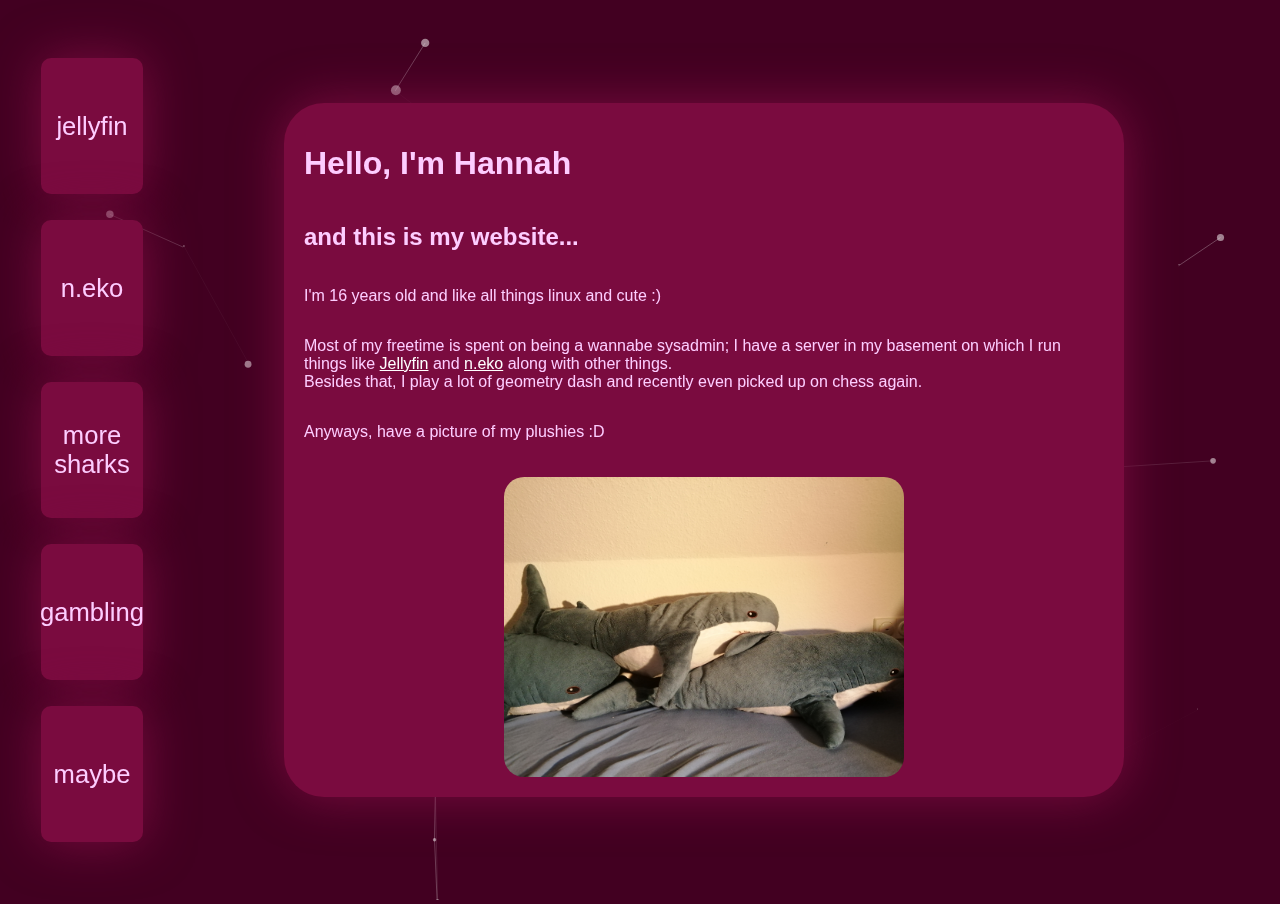
<file: website/index.html>
<!DOCTYPE html>
<html lang="en">
<head>
    <script src="copy.js"></script>
    <meta charset="UTF-8">
    <meta name="viewport" content="width=device-width, initial-scale=1.0">
    <title>Hannah's silly website :3</title>
    <meta name="description" content="Hannah's website :D'">
    <meta name="keywords" content="Hannah's cool website">
    <meta name="author" content="Hannah">
    <link rel="icon" type="image/x-icon" href="images/bart.png">
    <link rel="stylesheet" href="style.css">
</head>
<body>
   <div id="particles-js"></div>
   <div id="left">
        <a class="nav-tab" href="https://mrrp.duckdns.org" target="_blank">jellyfin</a><a class="nav-tab" href="https://rishisunak.duckdns.org/" target="_blank">n.eko</a><a class="nav-tab" href="sharks/index.html">more<br>sharks</a><a class="nav-tab" href="gambling/index.html">gambling</a><a class="nav-tab" href="">maybe</a>
   </div>
   <div class="content">
        <h1> Hello, I'm Hannah
        <a class="h1button nf nf-md-github" href="https://github.com/iamliterallyacat" target="_blank"></a>
        <i class="h1button nf nf-fa-discord discord-icon" onclick="copyToClipboard('blahajenjoyer')"></i>
        </h1>
        <h2> and this is my website... </h2>
        <p> I'm 16 years old and like all things linux and cute :)</p>
        <p>Most of my freetime is spent on being a wannabe sysadmin; I have a server in my basement on which I run things like <a href="https://jellyfin.org/" style="color:white;">Jellyfin</a> and <a href="https://github.com/m1k1o/neko" style="color:white;">n.eko</a> along with other things.<br> Besides that, I play a lot of geometry dash and recently even picked up on chess again.</p>
        <p>Anyways, have a picture of my plushies :D</p>
        <div class="sharks">
            <img src="images/plushies.jpg" alt="Shorky little friends">
        </div>
    </div>
    <script type="text/javascript" src="particles.js"></script>
    <script type="text/javascript" src="app.js"></script>
</body>
</html>
</file>
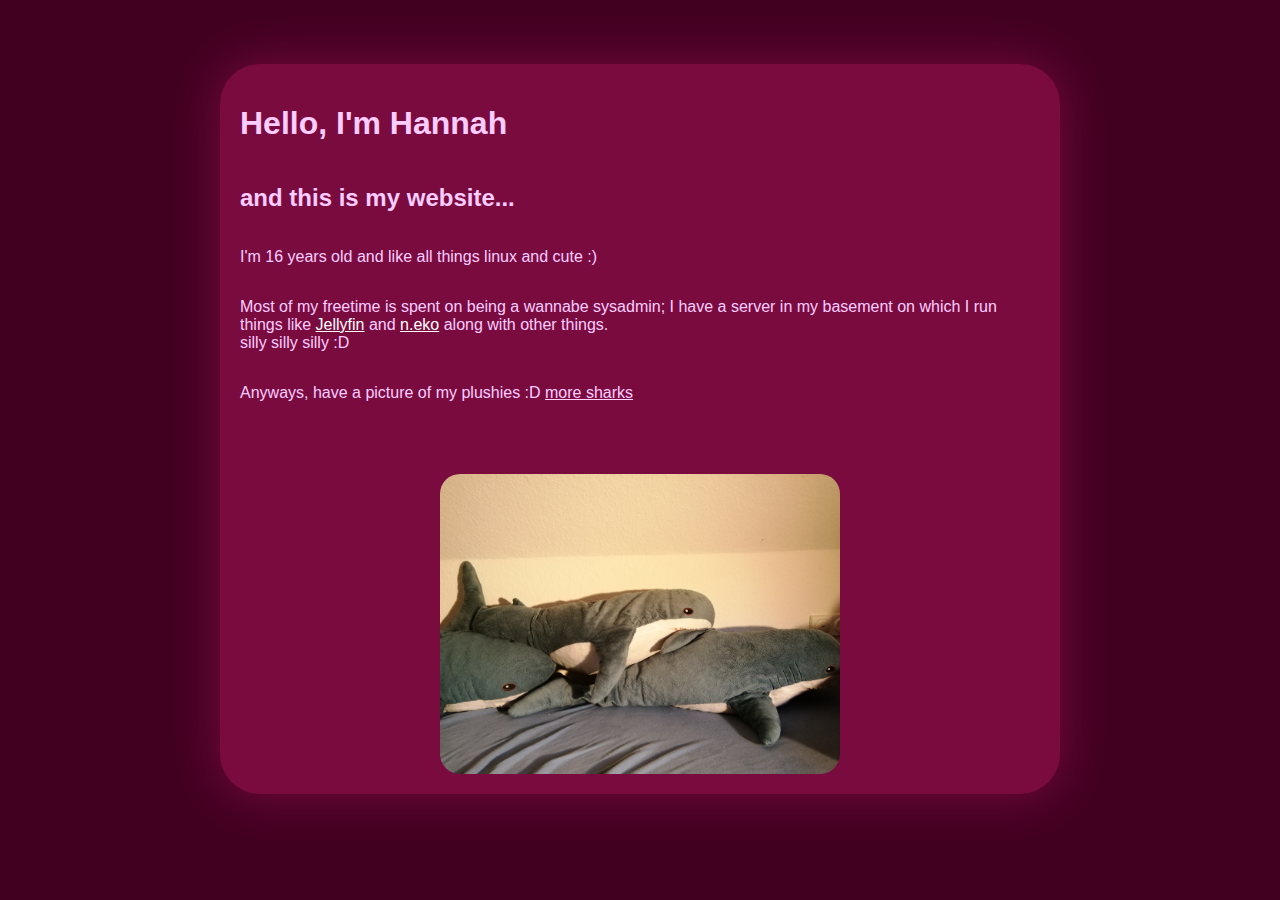
<file: docker/website/index.html>
<!DOCTYPE html>
<html lang="en">
<head>
    <script src="copy.js"></script>
    <meta charset="UTF-8">
    <meta name="viewport" content="width=device-width, initial-scale=1.0">
    <title>Hannah's silly website :3</title>
    <meta name="description" content="Hannah's website :D'">
    <meta name="keywords" content="Hannah's cool website">
    <meta name="author" content="Hannah">
    <link rel="icon" type="image/x-icon" href="images/bart.png">
    <link rel="stylesheet" href="style.css">
</head>
<body>
   <div class="content">
        <h1> Hello, I'm Hannah
        <a class="h1button nf nf-md-github" style="text-decoration: none; color:  #ffcdff" href="https://github.com/iamliterallyacat" target="_blank"></a>
        <i class="h1button nf nf-fa-discord discord-icon" onclick="copyToClipboard('blahajenjoyer')"></i>
        </h1>
        <h2> and this is my website... </h2>
        <p> I'm 16 years old and like all things linux and cute :)</p>
        <p>Most of my freetime is spent on being a wannabe sysadmin; I have a server in my basement on which I run things like <a href="https://jellyfin.org/" style="color:white;">Jellyfin</a> and <a href="https://github.com/m1k1o/neko" style="color:white;">n.eko</a> along with other things.<br> silly silly silly :D</p>
        <p>Anyways, have a picture of my plushies :D <a href="sharks/index.html" style="color: #ffcdff;">more sharks</a></p>
        <br>
        <a class="gambling" href="gambling/index.html">I HEARD YOU LIKE GAMBLING</a>
        <div class="sharks">
            <img src="images/plushies.jpg" alt="Shorky little friends">
        </div>
</body>
</html>
</file>
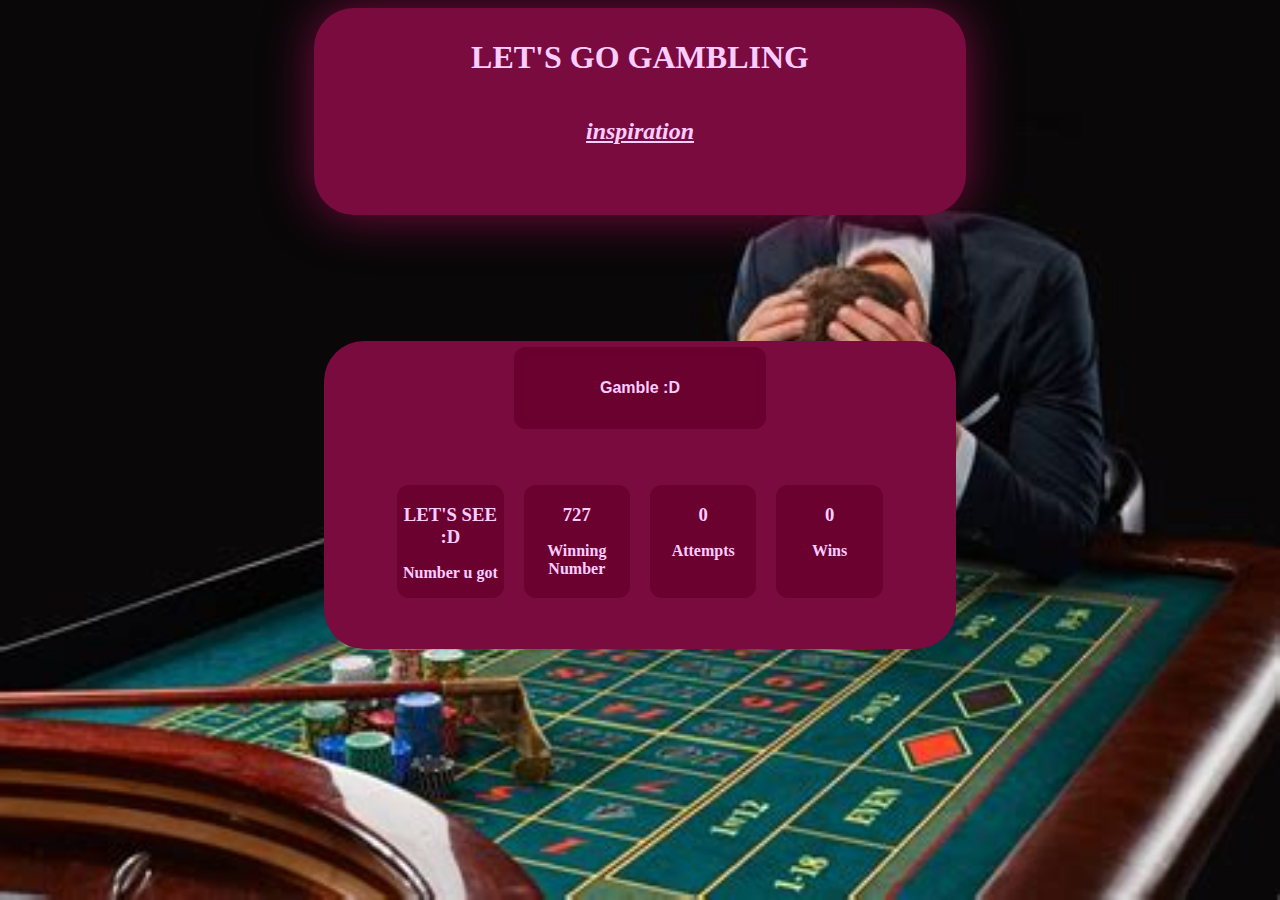
<file: website/gambling/index.html>
<!DOCTYPE html>


<html lang="en-US">
    <head>
        <meta charset="utf-8" />
        <meta name="viewport" content="width=device-width" />

        <title>Gambling :D</title>
        <link rel="stylesheet" href="style.css">
    </head>
    <script>
    var counter = 0;
    var wins = 0;
    function generateRandomNumbers() {
    var counter = localStorage.getItem("wins");
    var counter = localStorage.getItem("counter");
    counter = counter ? parseInt(counter) : 0;
    var randomNumber1 = Math.floor(Math.random() * 999);
    counter++;
    if (randomNumber1 == 727) {
        wins++;
        localStorage.setItem("wins", wins);
        document.getElementById("soundEffect").play();
    }
    localStorage.setItem("counter", counter);
    document.getElementById("counterDisplay").innerText = counter;
    document.getElementById("randomNumberDisplay1").innerText = randomNumber1;
    document.getElementById("winsDisplay").innerText = wins;
    }

    </script>
<body>
<div id="background"><img id="background" src=inspiration/background.jpeg> </img></div>
<div id="heading"><h1>LET'S GO GAMBLING</h1>

<div id="inspiration"><a id="inspiration" href="inspiration.html"><h2><em>inspiration</em><h2></a> </div>

</div>
<audio id="soundEffect" src="./win.mp3" preload="auto"></audio>

<div id="game">
        <button id="gambleButton" onclick="generateRandomNumbers()"><b>Gamble :D</b></button>
        <div id="numbers">
            <div class="number"><h3 class="display" id="randomNumberDisplay1"><b>LET'S SEE :D</h3><p>Number u got</p></b> </div>
            <div class="number"><h3 class="display"><b>727</h3><p>Winning Number</p></b></div>
            <div class="number"><h3 class="display" id="counterDisplay"><b>0</h3><p>Attempts</p></b></div>
            <div class="number"><h3 class="display" id="winsDisplay"><b>0</h3><p>Wins</p></b></div>
        </div>
</div>


</body>
</file>
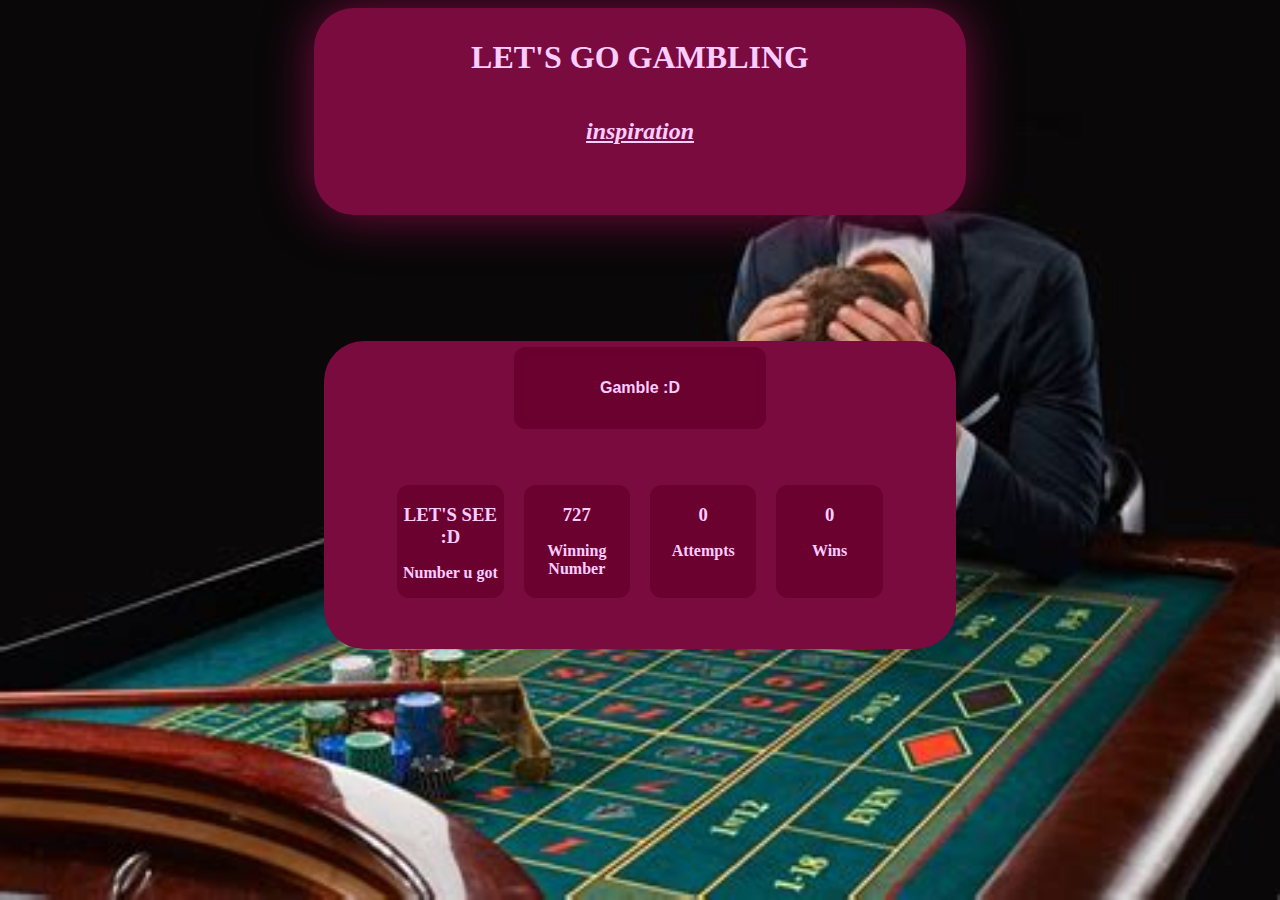
<file: docker/website/gambling/index.html>
<!DOCTYPE html>


<html lang="en-US">
    <head>
        <meta charset="utf-8" />
        <meta name="viewport" content="width=device-width" />

        <title>Gambling :D</title>
        <link rel="stylesheet" href="style.css">
    </head>
    <script>
    var counter = 0;
    var wins = 0;
    function generateRandomNumbers() {
    var counter = localStorage.getItem("wins");
    var counter = localStorage.getItem("counter");
    counter = counter ? parseInt(counter) : 0;
    var randomNumber1 = Math.floor(Math.random() * 999);
    counter++;
    if (randomNumber1 == 727) {
        wins++;
        localStorage.setItem("wins", wins);
        document.getElementById("soundEffect").play();
    }
    localStorage.setItem("counter", counter);
    document.getElementById("counterDisplay").innerText = counter;
    document.getElementById("randomNumberDisplay1").innerText = randomNumber1;
    document.getElementById("winsDisplay").innerText = wins;
    }

    </script>
<body>
<div id="background"><img id="background" src=inspiration/background.jpeg> </img></div>
<div id="heading"><h1>LET'S GO GAMBLING</h1>

<div id="inspiration"><a id="inspiration" href="inspiration/index.html"><h2><em>inspiration</em><h2></a> </div>

</div>
<audio id="soundEffect" src="./win.mp3" preload="auto"></audio>

<div id="game">
        <button id="gambleButton" onclick="generateRandomNumbers()"><b>Gamble :D</b></button>
        <div id="numbers">
            <div class="number"><h3 class="display" id="randomNumberDisplay1"><b>LET'S SEE :D</h3><p>Number u got</p></b> </div>
            <div class="number"><h3 class="display"><b>727</h3><p>Winning Number</p></b></div>
            <div class="number"><h3 class="display" id="counterDisplay"><b>0</h3><p>Attempts</p></b></div>
            <div class="number"><h3 class="display" id="winsDisplay"><b>0</h3><p>Wins</p></b></div>
        </div>
</div>


</body>
</file>
<file: website/style.css>
@import url("https://www.nerdfonts.com/assets/css/webfont.css");

body {
    background-color: #420021;
    color: #380d0d;
    font-family: Arial, sans-serif;
    display: flex;
    justify-content: center;
    align-items: center;
    height: 100vh;
    margin: 0;
    position: relative;
    overflow: hidden;
}

.content {
    color: #fdcdff;
    padding: 20px;
    border-radius: 40px;
    box-shadow: 0 0px 50px #7a0b3fff;
    text-align: left;
    background-color: #7a0b3f;
    display: flex;
    flex-direction: column;
    width: 80%;
    z-index: 1;
    max-width: 800px;
    position: relative;
}

.sharks {
    z-index: 1;
    display: flex;
    justify-content: center;
    margin-top: 20px;
}

.sharks img {
    z-index: 1;
    width: 100%;
    max-width: 400px;
    height: auto;
    border-radius: 20px;
}

#particles-js {
    position: absolute;
    top: 0;
    left: 0;
    width: 100%;
    height: 100%;
    z-index: 0;
    pointer-events: none;
}
.h1button {
    color: #fdcdff;
    text-decoration: none;
    transition: all 0.3s ease;
}
.h1button:hover {
    transition: all 0.3s ease;
    color: #420021
}
#left {
    z-index: 1;
    display: flex;
    flex-direction: column;
    position: relative;
    left: -10%;
    width: 10%;
    height: 90%;
}

.nav-tab {
    text-align: center;
    text-decoration: none;
    display: flex;
    justify-content: center;
    align-items: center;
    flex: 1;
    color: #fdcdff;
    font-size: 2vw;
    background-color: #7a0b3f;
    margin: 10%;
    border-radius: 10px;
    height: 30px;
    box-shadow: 0 0px 50px #7a0b3fff;
    transition: all 0.5s ease;
}
.nav-tab:hover {
  color: #7a0b3f;
  background: #fdcdff;
  transition: all 0.5s ease;
}
</file>
<file: docker/website/style.css>
@import url("https://www.nerdfonts.com/assets/css/webfont.css");

body {
    display: flex;
    align-items: center;
    justify-content: center; 
    background-color: #420021;
    color: #380d0d;
    font-family: Arial, sans-serif;
    margin: 0;
}

.content {
    margin: 5%;
    color: #fdcdff;
    padding: 20px;
    border-radius: 40px;
    box-shadow: 0 0px 50px #7a0b3fff;
    text-align: left;
    background-color: #7a0b3f;
    display: flex;
    flex-direction: column;
    width: 80%;
    z-index: 1;
    max-width: 800px;
    position: relative;
}

.sharks {
    z-index: 1;
    display: flex;
    justify-content: center;
    margin-top: 20px;
}

.sharks img {
    z-index: 1;
    width: 100%;
    max-width: 400px;
    height: auto;
    border-radius: 20px;
}

.background {
    position: absolute;
    display: block;
    top: 0;
    left: 0;
    z-index: 0;
}
.gambling:hover {
color: #fdcdff;
transition: all 0.3s ease;
}
.gambling {
transition: all 0.3s ease;
color: #7a0b3f;
}

}
.h1button {
    color: #fdcdff;
    text-decoration: none;
    transition: all 0.3s ease;
}
.h1button:hover {
    transition: all 0.3s ease;
    color: #420021
}
#left {
    display: flex;
    z-index: 1;
    max-width: 50%;
    justify-content: row;
}

.nav-tab {
    height: 40px;
    witdth: 40px;
    float: left;
    text-align: center;
    text-decoration: none;
    justify-content: center;
    align-items: center;
    color: #fdcdff;
    font-size: 17px;
    background-color: #7a0b3f;
    margin: 10%;
    border-radius: 10px;
    box-shadow: 0 0px 50px #7a0b3fff;
    transition: all 0.5s ease;
}
.nav-tab:hover {
  color: #7a0b3f;
  background: #fdcdff;
  transition: all 0.5s ease;
}
</file>
<file: website/gambling/style.css>
#heading {
    color: #fdcdff;
    margin: auto;
    padding: 10px;
    border-radius: 40px;
    box-shadow: 0 0px 50px #7a0b3fff;
    text-align: center;
    background-color: #7a0b3f;
    display: flex;
    flex-direction: column;
    width: 50%;
    z-index: 1;
    max-width: 800px;
    position: relative;
}
#inspiration {
    color: #fdcdff;
    text-align: center;
    background-color: #7a0b3f;
    display: flex;
    flex-direction: column;
    width: 50%;
    z-index: 1;
    margin-left: auto;
    margin-right: auto;
}
#gambling {
    text-decoration: none;
    align-content: center;
    color: #fdcdff;
    margin-left: auto;
    margin-right: auto;
    margin-top: 5%;
    padding: 20px;
    border-radius: 40px;
    box-shadow: 0 0px 50px #7a0b3fff;
    text-align: center;
    background-color: #7a0b3f;
    display: flex;
    flex-direction: column;
    width: 80%;
    z-index: 1;
    position: relative;
}

#background {
    position: absolute;
    top: 0;
    left: 0;
    width: 100%;
    height: 100%;
    z-index: 0;
}



.inspiration {
    height: 300px;
    max-width: 40%;
    max-height: 100%;
    object-fit: cover;
    border-radius: 20px;
}

#game {
    margin-left: auto;
    margin-top: 10%;
    margin-right: auto;
    width: 50%;
    display: flex;
    flex-direction: column;
    text-align: center;
    background-color: #7a0b3f;
    z-index: 1;
    position: relative;
    border-radius: 40px;
}
#gambleButton {
    background-color: #6a012f;
    box-shadow: 0px 0px 10px #6a002f inset;
    border: none;
    color: #fdcdff;
    padding: 32px 32px;
    text-align: center;
    text-decoration: none;
    display: inline-block;
    font-size: 16px;
    margin: 6px 2px;
    cursor: pointer;
    border-radius: 12px;
    transition: all 0.5s ease;
    width: 40%;
    margin-left: auto;
    margin-right: auto;
}
#gambleButton:hover {
    color: #7a0b3f;
    background-color: #fdcdff;
    transition: all 0.5s ease;
}


#numbers {
    margin-left: auto;
    margin-right: auto;
    display: flex;
    flex-direction: row;
    width: 80%;
}
.number {
    text-align: center;
    background-color: #6a012f;
    display: inline-block;
    width: 40%;
    position: relative;
    margin-left: 10px;
    margin-right: 10px;
    border-radius: 12px;
    color: #fdcdff;
    margin-top: 10%;
    margin-bottom: 10%;

}
.display {
    margin-bottom: 10%;
}
</file>
<file: docker/website/gambling/style.css>
#heading {
    color: #fdcdff;
    margin: auto;
    padding: 10px;
    border-radius: 40px;
    box-shadow: 0 0px 50px #7a0b3fff;
    text-align: center;
    background-color: #7a0b3f;
    display: flex;
    flex-direction: column;
    width: 50%;
    z-index: 1;
    max-width: 800px;
    position: relative;
}
#inspiration {
    color: #fdcdff;
    text-align: center;
    background-color: #7a0b3f;
    display: flex;
    flex-direction: column;
    width: 50%;
    z-index: 1;
    margin-left: auto;
    margin-right: auto;
}
#gambling {
    text-decoration: none;
    align-content: center;
    color: #fdcdff;
    margin-left: auto;
    margin-right: auto;
    margin-top: 5%;
    padding: 20px;
    border-radius: 40px;
    box-shadow: 0 0px 50px #7a0b3fff;
    text-align: center;
    background-color: #7a0b3f;
    display: flex;
    flex-direction: column;
    width: 80%;
    z-index: 1;
    position: relative;
}

#background {
    position: absolute;
    top: 0;
    left: 0;
    width: 100%;
    height: 100%;
    z-index: 0;
}



.inspiration {
    height: 300px;
    max-width: 40%;
    max-height: 100%;
    object-fit: cover;
    border-radius: 20px;
}

#game {
    margin-left: auto;
    margin-top: 10%;
    margin-right: auto;
    width: 50%;
    display: flex;
    flex-direction: column;
    text-align: center;
    background-color: #7a0b3f;
    z-index: 1;
    position: relative;
    border-radius: 40px;
}
#gambleButton {
    background-color: #6a012f;
    box-shadow: 0px 0px 10px #6a002f inset;
    border: none;
    color: #fdcdff;
    padding: 32px 32px;
    text-align: center;
    text-decoration: none;
    display: inline-block;
    font-size: 16px;
    margin: 6px 2px;
    cursor: pointer;
    border-radius: 12px;
    transition: all 0.5s ease;
    width: 40%;
    margin-left: auto;
    margin-right: auto;
}
#gambleButton:hover {
    color: #7a0b3f;
    background-color: #fdcdff;
    transition: all 0.5s ease;
}


#numbers {
    margin-left: auto;
    margin-right: auto;
    display: flex;
    flex-direction: row;
    width: 80%;
}
.number {
    text-align: center;
    background-color: #6a012f;
    display: inline-block;
    width: 40%;
    position: relative;
    margin-left: 10px;
    margin-right: 10px;
    border-radius: 12px;
    color: #fdcdff;
    margin-top: 10%;
    margin-bottom: 10%;

}
.display {
    margin-bottom: 10%;
}
</file>
